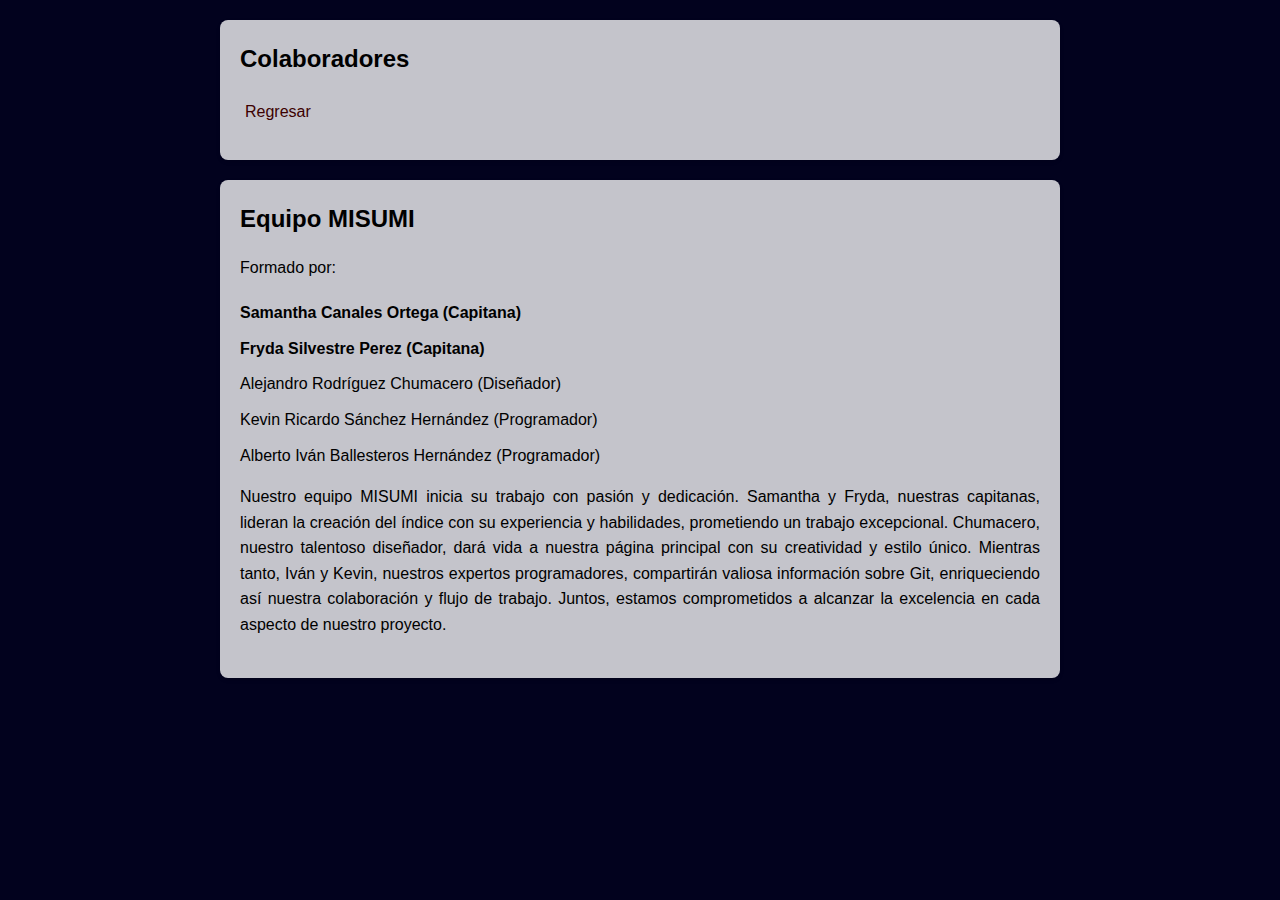
<file: Desarrollo.html>
<!DOCTYPE html>
<html lang="en">
<head>
    <meta charset="UTF-8">
    <meta name="viewport" content="width=device-width, initial-scale=1.0">
    <title>Document</title>
    
    <link rel="stylesheet" href="styleDesarrollo.css">
</head>
<body>
    <div class="container">
        <h1>Colaboradores</h1>
        <nav>
            <div class="menu-icon" onclick="toggleMenu()">
                <span>&#9776;</span> Menú
            </div>
            <ul>
                <li><a href="index.html">Regresar</a></li>
            </ul>
        </nav>
    </div>
    <div class="container" >
        <h1>Equipo MISUMI</h1>
        <p>Formado por:</p>

        <ul>
            <li class="Capitanes">Samantha Canales Ortega (Capitana)</li>
            <li class="Capitanes">Fryda Silvestre Perez (Capitana)</li>
            <li>Alejandro Rodríguez Chumacero (Diseñador)</li>
            <li>Kevin Ricardo Sánchez Hernández (Programador)</li>
            <li>Alberto Iván Ballesteros Hernández (Programador)</li>
        </ul>
        <p>
            Nuestro equipo MISUMI inicia su trabajo con pasión y dedicación. Samantha y Fryda, 
            nuestras capitanas, lideran la creación del índice con su experiencia y habilidades, prometiendo 
            un trabajo excepcional. Chumacero, nuestro talentoso diseñador, dará vida a nuestra página principal 
            con su creatividad y estilo único. Mientras tanto, Iván y Kevin, nuestros expertos programadores, compartirán 
            valiosa información sobre Git, enriqueciendo así nuestra colaboración y flujo de trabajo. Juntos, estamos comprometidos 
            a alcanzar la excelencia en cada aspecto de nuestro proyecto.
        </p>
        
    </div>
    
</body>
</html>
</file>
<file: styleDesarrollo.css>
body {
    font-family: Arial, sans-serif;
    line-height: 1.6;
    margin: 0;
    padding: 0;
    background-color: #02021e;
    color: black;
}

.container {
    max-width: 800px;
    margin: 20px auto;
    padding: 20px;
    background-color: #ffffffc4;
    border-radius: 8px;
    box-shadow: 0 2px 4px rgba(0, 0, 0, 0.1);
}
h1 {
    font-size: 24px;
    margin-top: 0;
}

p {
    margin-bottom: 20px;
    text-align: justify;
}

ul {
    list-style-type: none;
    padding: 0;
}

li {
    margin-bottom: 10px;
}
.Capitanes {
    font-weight: bold;
}
.menu-icon {
    display: none;
    cursor: pointer;
}



nav ul {
    list-style-type: none;
    margin: 0;
    padding: 0;
    overflow: hidden;
    color: #040459;
}

nav ul li {
    float: left;
}

nav ul li a {
    display: block;
    color: rgb(60, 1, 1);
    text-align: center;
    padding: 5px 5px;
    text-decoration: none;
}

nav ul li a:hover {
    background-color: #555;
    
}

@media only screen and (max-width: 208px) {
    .menu-icon {
        display: block;
    }

    nav ul {
        display: none;
        padding: 0;
    }

    nav ul.show {
        display: flex;
        flex-direction: column;
        align-items: center;
    }

    nav ul li {
        margin-bottom: 8px;
    }
}
</file>
